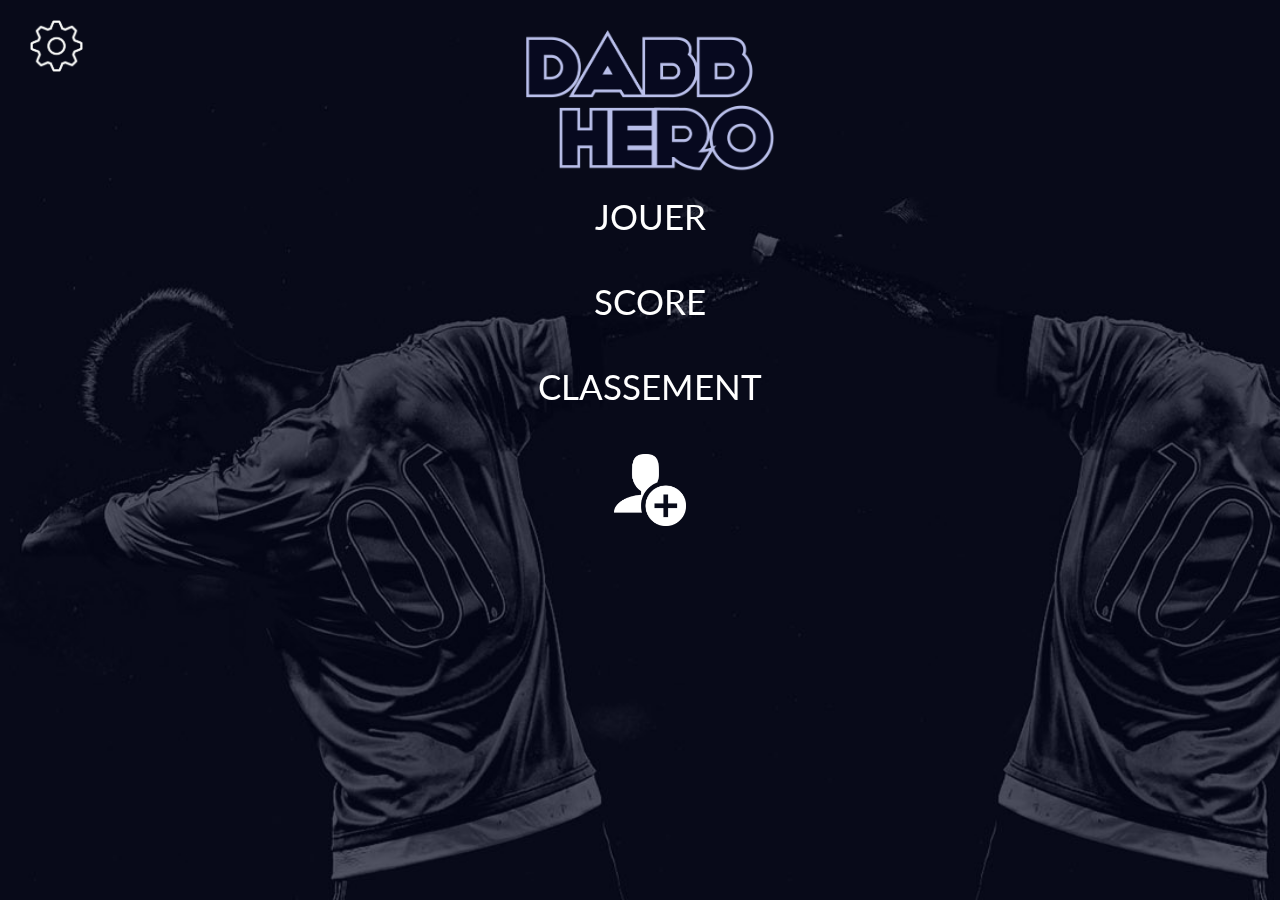
<file: index.html>
<!DOCTYPE html>
<html class="no-js">
<head>
    <meta charset="utf-8">
    <meta http-equiv="X-UA-Compatible" content="IE=edge,chrome=1">
    <title>Look at my Dabb</title>
    <meta name="viewport" content="width=device-width, initial-scale=1, user-scalable=no">

    <!-- Font -->
    <link href='http://fonts.googleapis.com/css?family=Lato&subset=latin,latin-ext' rel='stylesheet' type='text/css'>
    <link rel="stylesheet" href="css/reset.css">
    <link rel="stylesheet" href="css/style.css">

    <!-- Pushy CSS -->
    <link rel="stylesheet" href="css/pushy.css">
    <script>window.jQuery || document.write('<script src="js/vendor/jquery-1.10.1.min.js"><\/script>')</script>
    <script src="js/vendor/modernizr-2.6.2.min.js"></script>
</head>
<body>
<!-- Pushy Menu -->
<div class="sidebar pushy pushy-left" id="side">
    <nav>
        <ul>
            <li id="main-menu">MENU</li>
            <li><a href="#">A PROPOS</a></li>
            <li><a href="#">HISTOIRE</a></li>
            <li><a href="#">DIDACTICIEL</a></li>
        </ul>
    </nav>
</div>

<!-- Site Overlay -->
<div class="site-overlay"></div>

<!-- Your Content -->
<div id="container">
    <!-- Menu Button -->
    <div class="menu-btn">
        <img id="icon-setting" src="icons/tool.png">
    </div>

    <div id="home">
        <h1><img src="img/logo2.png"></h1>
        <ul>
            <li>
                <a href="game/index.html">JOUER</a>
            </li>
            <li>
                <a href="score.html">SCORE</a>
            </li>
            <li>
                <a href="ranking.html">CLASSEMENT</a>
            </li>
            <li>
                <a href="new.html">
                    <img class="new" src="icons/user-plus.png">
                </a>
            </li>
        </ul>
    </div>


    <!-- Pushy JS -->
    <script src="js/pushy.min.js"></script>
</div>
</body>
</html>
</file>
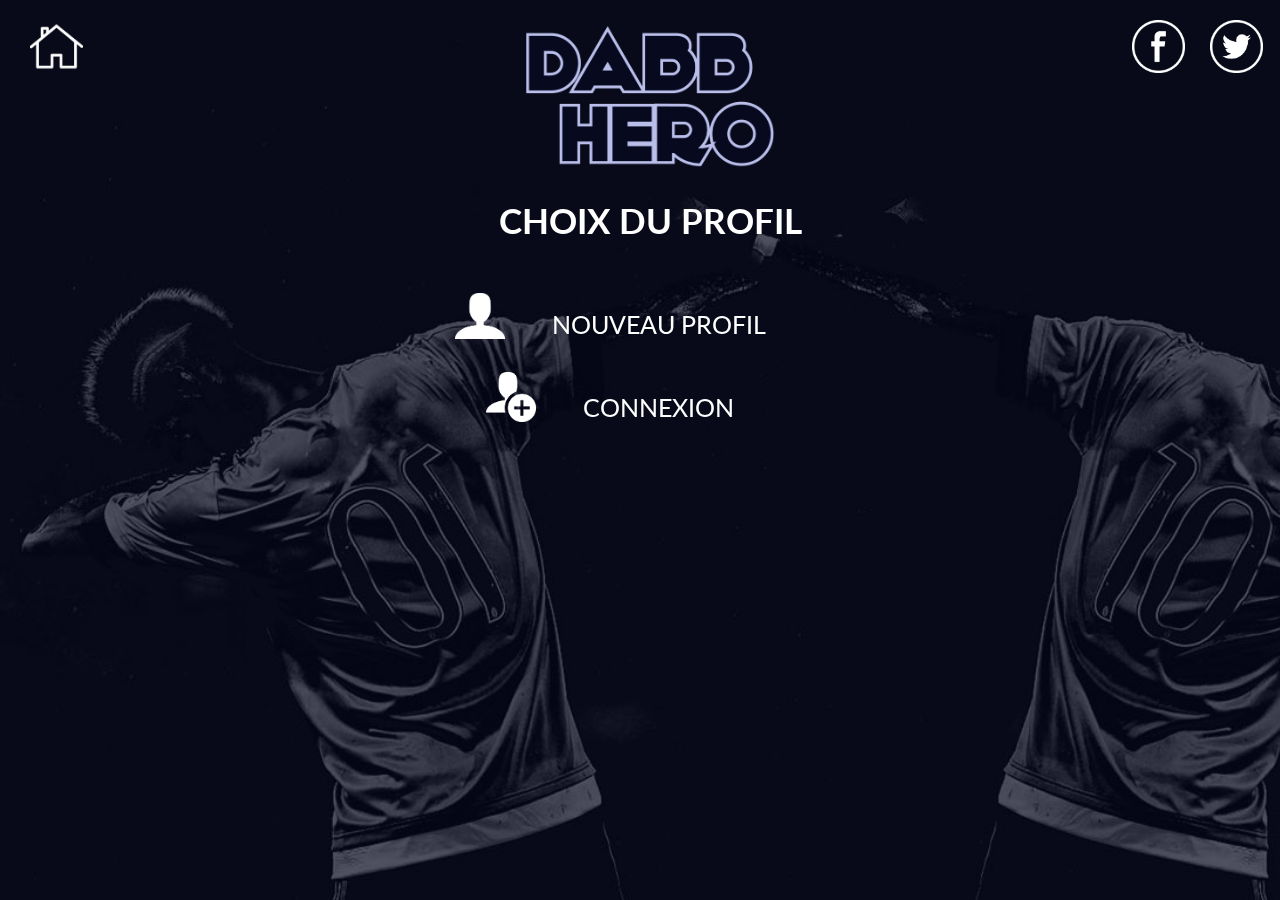
<file: new.html>
<!DOCTYPE html>
<html class="no-js">
<head>
    <meta charset="utf-8">
    <meta http-equiv="X-UA-Compatible" content="IE=edge,chrome=1">
    <title>Look at my Dabb</title>
    <meta name="viewport" content="width=device-width, initial-scale=1, user-scalable=no">

    <!-- Font -->
    <link href='http://fonts.googleapis.com/css?family=Lato&subset=latin,latin-ext' rel='stylesheet' type='text/css'>
    <link rel="stylesheet" href="css/reset.css">
    <link rel="stylesheet" href="css/popup.css">
    <link rel="stylesheet" href="css/new.css">

    <!-- Pushy CSS -->
    <link rel="stylesheet" href="css/pushy.css">
    <script>window.jQuery || document.write('<script src="js/vendor/jquery-1.10.1.min.js"><\/script>')</script>
    <script src="js/vendor/modernizr-2.6.2.min.js"></script>
</head>
<body>
<!-- Pushy Menu -->
<div class="sidebar pushy pushy-left" id="side">
    <nav>
        <ul>
            <li id="main-menu">MENU</li>
            <li><a href="index.html">ACCUEIL</a></li>
            <li><a href="game.html">JOUER</a></li>
            <li><a href="score.html">SCORE</a></li>
            <li><a href="ranking.html">CLASSEMENT</a></li>
        </ul>
    </nav>
</div>

<!-- Site Overlay -->
<div class="site-overlay"></div>

<!-- Your Content -->
<div id="container">
    <!-- Menu Button -->
    <div class="menu-btn">
        <img id="icon-setting" src="icons/web.png">
    </div>

    <div id="social">
        <ul>
            <li>
                <a href="">
                    <img id="facebook" src="icons/social.png">
                </a>
            </li>
            <li>
                <a href="">
                    <img id="twitter" src="icons/social-1.png">
                </a>
            </li>
        </ul>
    </div>

    <header>
        <img src="img/logo2.png">
    </header>

    <div id="profil">
        <h1>CHOIX DU PROFIL</h1>
        <ul>
            <li>
                <img id="user" src="icons/user.png">
            </li>
            <li id="text">
                <a href="#popup" class="popup-link">NOUVEAU PROFIL</a>
            </li>
        </ul>
        <ul>
            <li>
                <img id="user" src="icons/user-plus.png">
            </li>
            <li id="text">
                <a href="#popup-login" class="popup-link">CONNEXION</a>
            </li>
        </ul>
    </div>

    <!-- DEBUT POP UP -->
    <div class="popup-wrapper" id="popup">
        <div class="popup-container">
            <form action="index.html" method="post" class="popup-form">
                <a class="popup-close" href="#closed">X</a>
                <h1>NOUVEAU PROFIL</h1>
                <input type="text" name="pseudo" placeholder="PSEUDO:"><br>
                <input type="password" name="password" placeholder="MOT DE PASSE:"><br>
                <button>VALIDER</button>
            </form>
        </div>
    </div>

    <div class="popup-wrapper" id="popup-login">
        <div class="popup-container">
            <form action="index.html" method="post" class="popup-form">
                <a class="popup-close" href="#closed">X</a>
                <h1>SE CONNECTER</h1>
                <input id="pseudo" type="text" name="pseudo" placeholder="PSEUDO:"><br>
                <input type="password" name="password" placeholder="MOT DE PASSE:"><br>
                <button>VALIDER</button>
            </form>
        </div>
    </div>
    <!-- FIN POP UP -->

    <!-- Pushy JS -->
    <script src="js/pushy.min.js"></script>
    <script src="js/login.js"></script>
</body>
</html>
</file>
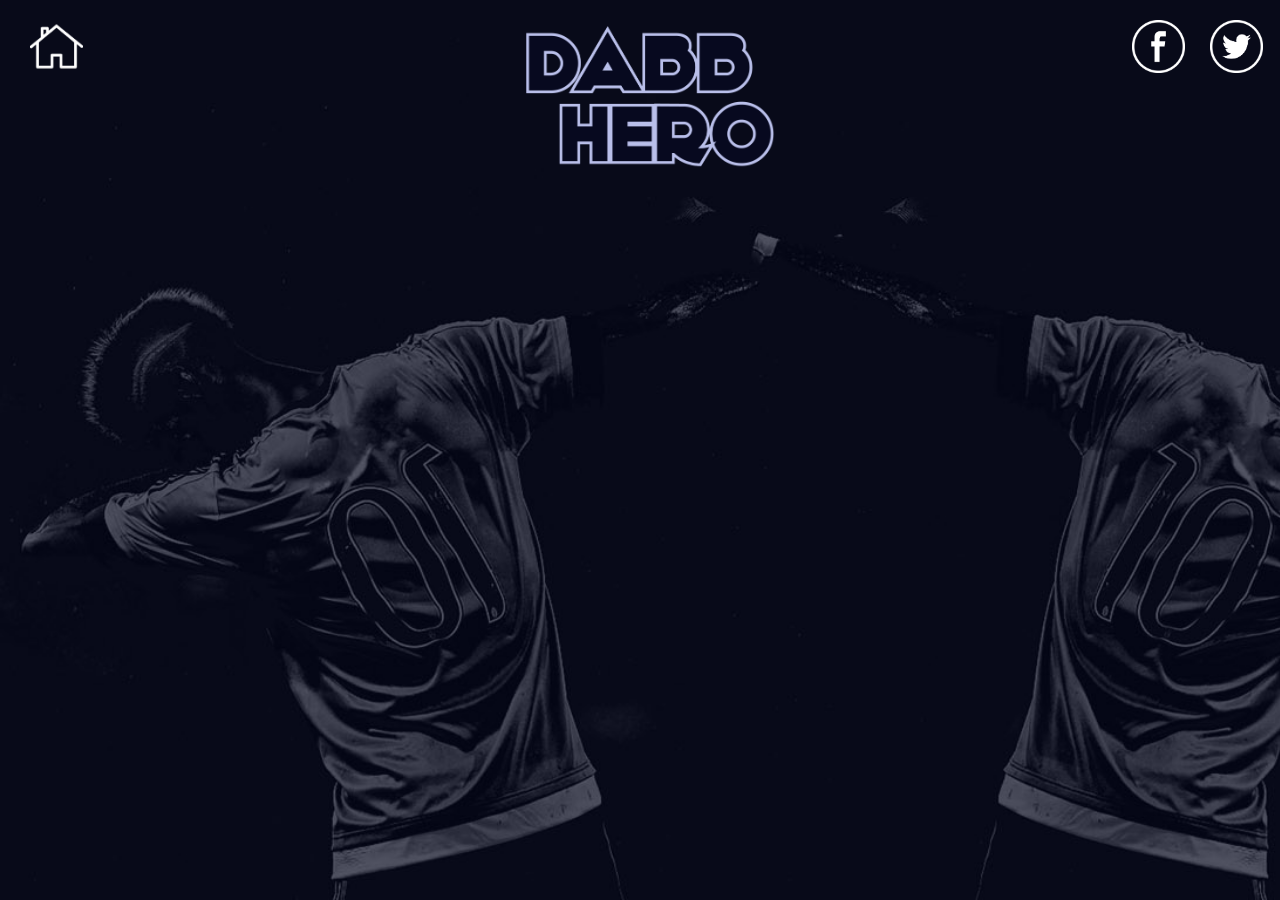
<file: play.html>
<!DOCTYPE html>
<html class="no-js">
<head>
    <meta charset="utf-8">
    <meta http-equiv="X-UA-Compatible" content="IE=edge,chrome=1">
    <title>Look at my Dabb</title>
    <meta name="viewport" content="width=device-width, initial-scale=1, user-scalable=no">

    <!-- Font -->
    <link href='http://fonts.googleapis.com/css?family=Lato&subset=latin,latin-ext' rel='stylesheet' type='text/css'>
    <link rel="stylesheet" href="css/reset.css">
    <link rel="stylesheet" href="css/play.css">

    <!-- Pushy CSS -->
    <link rel="stylesheet" href="css/pushy.css">
    <script>window.jQuery || document.write('<script src="js/vendor/jquery-1.10.1.min.js"><\/script>')</script>
    <script src="js/vendor/modernizr-2.6.2.min.js"></script>
</head>
<body>
<!-- Pushy Menu -->
<div class="sidebar pushy pushy-left" id="side">
    <nav>
        <ul>
            <li id="main-menu">MENU</li>
            <li><a href="index.html">ACCUEIL</a></li>
            <li><a href="play.html">JOUER</a></li>
            <li><a href="score.html">SCORE</a></li>
            <li><a href="ranking.html">CLASSEMENT</a></li>
        </ul>
    </nav>
</div>

<!-- Site Overlay -->
<div class="site-overlay"></div>

<!-- Your Content -->
<div id="container">
    <!-- Menu Button -->
    <div class="menu-btn">
        <img id="icon-setting" src="icons/web.png">
    </div>

    <div id="social">
        <ul>
            <li>
                <a href="">
                    <img id="facebook" src="icons/social.png">
                </a>
            </li>
            <li>
                <a href="">
                    <img id="twitter" src="icons/social-1.png">
                </a>
            </li>
        </ul>
    </div>

    <header>
        <img src="img/logo2.png">
    </header>


    <!-- Pushy JS -->
    <script src="js/pushy.min.js"></script>
</body>
</html>
</file>
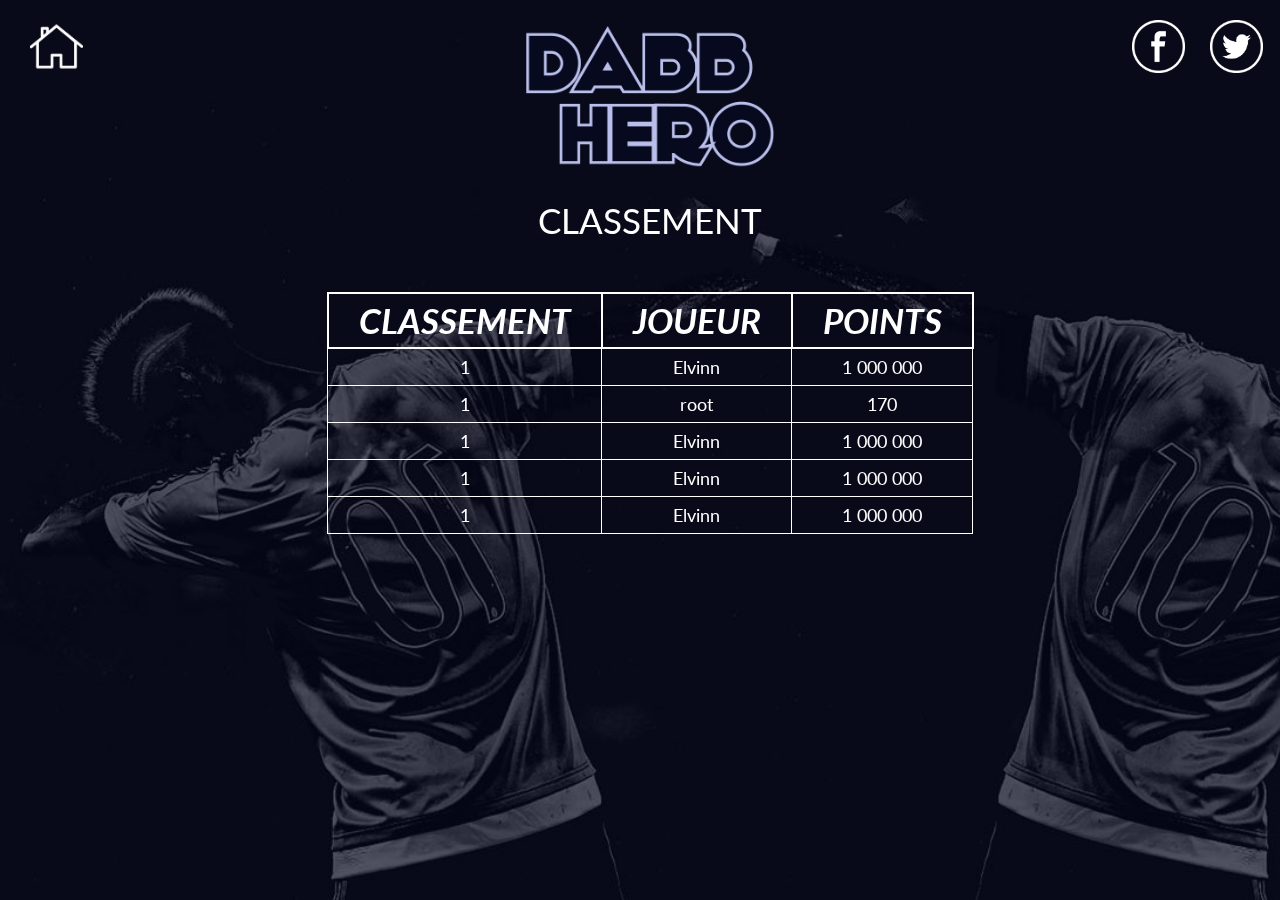
<file: ranking.html>
<!DOCTYPE html>
<html class="no-js">
<head>
    <meta charset="utf-8">
    <meta http-equiv="X-UA-Compatible" content="IE=edge,chrome=1">
    <title>Look at my Dabb</title>
    <meta name="viewport" content="width=device-width, initial-scale=1, user-scalable=no">

    <!-- Font -->
    <link href='http://fonts.googleapis.com/css?family=Lato&subset=latin,latin-ext' rel='stylesheet' type='text/css'>
    <link rel="stylesheet" href="css/reset.css">
    <link rel="stylesheet" href="css/ranking.css">

    <!-- Pushy CSS -->
    <link rel="stylesheet" href="css/pushy.css">
    <script>window.jQuery || document.write('<script src="js/vendor/jquery-1.10.1.min.js"><\/script>')</script>
    <script src="js/vendor/modernizr-2.6.2.min.js"></script>
</head>
<body>
<!-- Pushy Menu -->
<div class="sidebar pushy pushy-left" id="side">
    <nav>
        <ul>
            <li id="main-menu">MENU</li>
            <li><a href="index.html">ACCUEIL</a></li>
            <li><a href="game.html">JOUER</a></li>
            <li><a href="score.html">SCORE</a></li>
            <li><a href="ranking.html">CLASSEMENT</a></li>
        </ul>
    </nav>
</div>

<!-- Site Overlay -->
<div class="site-overlay"></div>

<!-- Your Content -->
<div id="container">
    <!-- Menu Button -->
    <div class="menu-btn">
        <img id="icon-setting" src="icons/web.png">
    </div>

    <div id="social">
        <ul>
            <li>
                <a href="">
                    <img id="facebook" src="icons/social.png">
                </a>
            </li>
            <li>
                <a href="">
                    <img id="twitter" src="icons/social-1.png">
                </a>
            </li>
        </ul>
    </div>

    <header>
        <img src="img/logo2.png">
    </header>


    <table>
        <caption>CLASSEMENT</caption>
        <tr>
            <th>CLASSEMENT</th>
            <th>JOUEUR</th>
            <th>POINTS</th>

        </tr>
        <tr>
            <td>1</td>
            <td>Elvinn</td>
            <td>1 000 000</td>
        </tr>
        <tr>
            <td>1</td>
            <td>root</td>
            <td>170</td>
        </tr>
        <tr>
            <td>1</td>
            <td>Elvinn</td>
            <td>1 000 000</td>
        </tr>
        <tr>
            <td>1</td>
            <td>Elvinn</td>
            <td>1 000 000</td>
        </tr>
        <tr>
            <td>1</td>
            <td>Elvinn</td>
            <td>1 000 000</td>
        </tr>
    </table>

</div>
<!-- Pushy JS -->
<script src="js/pushy.min.js"></script>
</body>
</html>
</file>
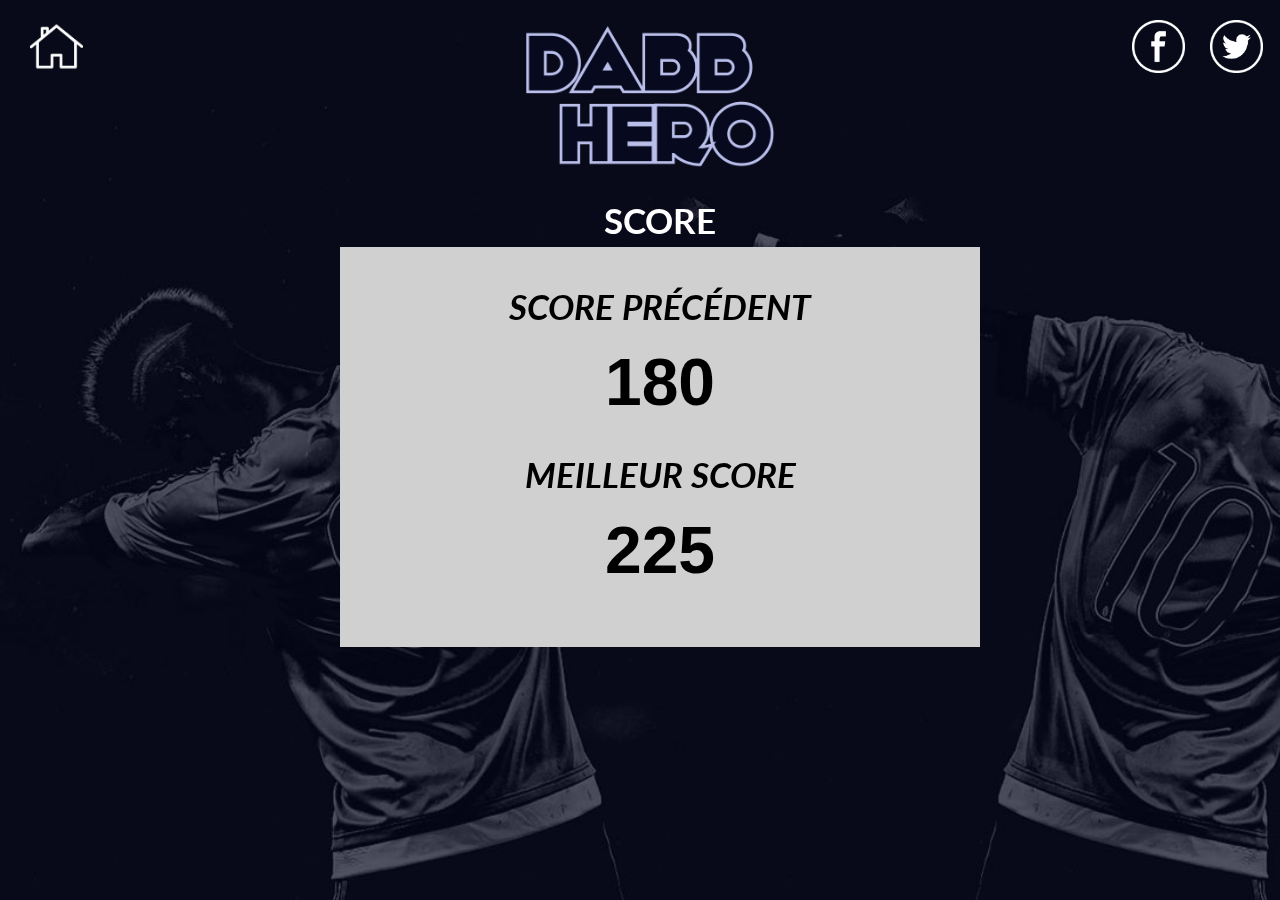
<file: score.html>
<!DOCTYPE html>
<html class="no-js">
<head>
    <meta charset="utf-8">
    <meta http-equiv="X-UA-Compatible" content="IE=edge,chrome=1">
    <title>Look at my Dabb</title>
    <meta name="viewport" content="width=device-width, initial-scale=1, user-scalable=no">

    <!-- Font -->
    <link href='http://fonts.googleapis.com/css?family=Lato&subset=latin,latin-ext' rel='stylesheet' type='text/css'>
    <link rel="stylesheet" href="css/reset.css">
    <link rel="stylesheet" href="css/score.css">

    <!-- Pushy CSS -->
    <link rel="stylesheet" href="css/pushy.css">
    <script>window.jQuery || document.write('<script src="js/vendor/jquery-1.10.1.min.js"><\/script>')</script>
    <script src="js/vendor/modernizr-2.6.2.min.js"></script>
</head>
<body>
<!-- Pushy Menu -->
<div class="sidebar pushy pushy-left" id="side">
    <nav>
        <ul>
            <li id="main-menu">MENU</li>
            <li><a href="index.html">ACCUEIL</a></li>
            <li><a href="game.html">JOUER</a></li>
            <li><a href="score.html">SCORE</a></li>
            <li><a href="ranking.html">CLASSEMENT</a></li>
        </ul>
    </nav>
</div>

<!-- Site Overlay -->
<div class="site-overlay"></div>

<!-- Your Content -->
<div id="container">
    <!-- Menu Button -->
    <div class="menu-btn">
        <img id="icon-setting" src="icons/web.png">
    </div>

    <div id="social">
        <ul>
            <li>
                <a href="">
                    <img id="facebook" src="icons/social.png">
                </a>
            </li>
            <li>
                <a href="">
                    <img id="twitter" src="icons/social-1.png">
                </a>
            </li>
        </ul>
    </div>

    <header>
        <img src="img/logo2.png">
    </header>

    <div id="container">
        <h1>SCORE</h1>
        <div id="block">
            <h2>SCORE PRÉCÉDENT</h2>
            <p>180</p>
            <h2>MEILLEUR SCORE</h2>
            <p>225</p>
        </div>
    </div>


    <!-- Pushy JS -->
    <script src="js/pushy.min.js"></script>
</body>
</html>
</file>
<file: css/style.css>
body {
  font-family: lato;
  background: url(../img/back2back.jpg) no-repeat;
  background-size: cover;
  background-attachment: fixed;
  color: white;
}

/*PAGE ONE - OMEPAGE*/

  /*PUSHY BUTTON SIDEBAR*/
    /* Menu Button */
    #side {
      position: absolute;
      left: -10px;
    }

    #side ul li{
      text-align: center;
    }

    .menu-btn {
      padding: 10px;
      color: #ffffff;
      text-align: center;
      cursor: pointer;
    }
    /* Menu Styles */
    .sidebar {
      color: #b3b3b1;
    }
    .sidebar h4 {
      padding: 0.2em 1em;
    }
    .pushy {
      width: 190px;
      font-size: 0.9em;
      font-weight: bold;
      background: #333332;
      -webkit-box-shadow: inset -10px 0 6px -9px rgba(0, 0, 0, 0.7);
      -moz-box-shadow: inset -10px 0 6px -9px rgba(0, 0, 0, 0.7);
      box-shadow: inset -10px 0 6px -9px rgba(0, 0, 0, 0.7);
    }
    .pushy a {
      padding: 15px 30px;
      color: #b3b3b1;
      text-decoration: none;
      border-top: 1px solid rgba(255, 255, 255, 0.1);
      border-bottom: 1px solid rgba(0, 0, 0, 0.1);
    }
    .pushy a:hover {
      color: #ffffff;
      background: #07091f;
    }
    #main-menu {
      font-size: 30px;
      text-align: center;
      padding: 30px 0 30px 0;
    }


/*PAGE D'ACCUEIL*/
#icon-setting {
  width: 53px;
  position: absolute;
  top: 20px;
  left: 20px; 
  transition: all 0.1s ease-in-out 0s;
}

#icon-setting:hover {
    cursor: pointer;
    transform: rotate(50deg);
    transition: all 0.1s ease-in-out 0s;
}

#home {
  text-align: center;
}

#home h1 {
  font-size: 90px;
  margin: 4px 0px 0px 0px;
}

#home h1 img {
  width: 250px;
}

#home ul li {
  font-size: 35px;
  margin-bottom: 50px;
}

#home a {
  color: white;
    text-decoration: none;
}

.new  {
  width: 72px;
  transition: all 0.2s ease-in-out 0.2s;
}

.new:hover {
  transform: rotateY(180deg);
    transition: all 0.2s ease-in-out 0.2s;
}
</file>
<file: css/pushy.css>
/**
*
* ! Less-Pushy - v0.1 - 2013-12-13
* Less-Pushy is a responsive off-canvas navigation menu using CSS transforms & transitions.
* by Duncan Lock:
* https://github.com/dflock/less-pushy
*
* Based on Pushy by Christopher Yee:
* https://github.com/christophery/pushy/
*
**/
/* Menu Appearance */
.pushy {
  position: fixed;
  top: 0;
  z-index: 9999;
  width: 200px;
  height: 100%;
  overflow: auto;
  /* enables momentum scrolling in iOS overflow elements */
  -webkit-overflow-scrolling: touch;
}
.pushy a {
  display: block;
}
#container,
.push {
  -webkit-transform: translate3d(10px, 0, 0);
  -moz-transform: translate3d(10px, 0, 0);
  -o-transform: translate3d(10px, 0, 0);
  -ms-transform: translate3d(10px, 0, 0);
  transform: translate3d(10px, 0, 0);
}
/* Menu Movement */
.pushy-left {
  -webkit-transform: translate3d(-190px, 0, 0);
  -moz-transform: translate3d(-190px, 0, 0);
  -o-transform: translate3d(-190px, 0, 0);
  -ms-transform: translate3d(-190px, 0, 0);
  transform: translate3d(-190px, 0, 0);
}
.pushy-open {
  -webkit-transform: translate3d(0, 0, 0);
  -moz-transform: translate3d(0, 0, 0);
  -o-transform: translate3d(0, 0, 0);
  -ms-transform: translate3d(0, 0, 0);
  transform: translate3d(0, 0, 0);
}
#container.container-push,
.push-push {
  -webkit-transform: translate3d(200px, 0, 0);
  -moz-transform: translate3d(200px, 0, 0);
  -o-transform: translate3d(200px, 0, 0);
  -ms-transform: translate3d(200px, 0, 0);
  transform: translate3d(200px, 0, 0);
}
/* Menu Transitions */
.pushy,
#container,
.push {
  -webkit-transition: all 0.2s cubic-bezier(0.16, 0.68, 0.43, 0.99);
  -moz-transition: all 0.2s cubic-bezier(0.16, 0.68, 0.43, 0.99);
  -o-transition: all 0.2s cubic-bezier(0.16, 0.68, 0.43, 0.99);
  transition: all 0.2s cubic-bezier(0.16, 0.68, 0.43, 0.99);
  /* improves performance issues on mobile*/
  -webkit-backface-visibility: hidden;
  -webkit-perspective: 1000;
}
/* Site Overlay */
.site-overlay {
  display: none;
}
.pushy-active .site-overlay {
  display: block;
  position: fixed;
  top: 0;
  right: 0;
  bottom: 0;
  left: 200px;
  z-index: 9999;
}
</file>
<file: css/popup.css>
body {
	overflow: hidden;
}
	/*style untuk popup */	
	#popup {
		visibility: hidden;
		opacity: 0;
		margin-top: -200px;
	}

	#popup-login {
		visibility: hidden;
		opacity: 0;
		margin-top: -200px;
	}

	#popup:target {
		width: 100%;
		height: 160%;
    	margin-left: -11px;
		visibility:visible;
		opacity: 1;
		background-color: rgba(0,0,0,0.8);
		position: fixed;
		top:0;
		left:0;
		right:0;
		bottom:0;
		margin:0;
		z-index: 99999999999;
		-webkit-transition:all 1s;
		-moz-transition:all 1s;
		transition:all 1s;
	}
	#popup-login:target {
		width: 100%;
		height: 160%;
    	margin-left: -11px;
		visibility:visible;
		opacity: 1;
		background-color: rgba(0,0,0,0.8);
		position: fixed;
		top:0;
		left:0;
		right:0;
		bottom:0;
		margin:0;
		z-index: 99999999999;
		-webkit-transition:all 1s;
		-moz-transition:all 1s;
		transition:all 1s;
	}

	@media (min-width: 768px){
		.popup-container {
			width:600px;
		}
	}
	@media (max-width: 767px){
		.popup-container {
			width:100%;
		}
	}
	.popup-container {
		overflow: auto;
		position: relative;
		margin:5% auto;
		padding:30px 50px;
		background-color: #fafafa;
		color:#333;
		border-radius: 3px;
	}

	a.popup-close {
		position: absolute;
		top:3px;
		right:3px;
		background-color: #333;
		padding:7px 10px;
		font-size: 20px;
		text-decoration: none;
		line-height: 1;
		color:#fff;
	}

/*FORMULAIRE*/
.popup-form h1{
    text-align: center;
    font-size: 40px;
    margin-bottom: 50px;
}

.popup-form input {
	margin: auto;
    display: block;
    width: 60%;
    padding: 10px;
}

.popup-form button {	
	margin: auto;
    display: block;
    border-radius: 20px;
    padding: 2%;
    width: 40%;
    background: #333;
    color: white;
    border: none;
    font-weight: bold;
    transition:0.2s;
}

button:hover {
	background: #a8a8a8;
    color: #333;
    font-weight: bold;
    transition:0.2s;
}
</file>
<file: css/new.css>
body {
    font-family: lato;
    background: url(../img/back2back.jpg) no-repeat;
    background-size: cover;
    background-attachment: fixed;
    color: white;
}

/*PAGE ONE - OMEPAGE*/

/*PUSHY BUTTON SIDEBAR*/
/* Menu Button */
#side {
    position: absolute;
    left: -10px;
}

.menu-btn {
    padding: 10px;
    color: #ffffff;
    text-align: center;
    cursor: pointer;
}

/* Menu Styles */
.sidebar {
    color: #b3b3b1;
}

#side ul li {
    text-align: center;
}

.sidebar h4 {
    padding: 0.2em 1em;
}

.pushy {
    width: 190px;
    font-size: 0.9em;
    font-weight: bold;
    background: #333332;
    -webkit-box-shadow: inset -10px 0 6px -9px rgba(0, 0, 0, 0.7);
    -moz-box-shadow: inset -10px 0 6px -9px rgba(0, 0, 0, 0.7);
    box-shadow: inset -10px 0 6px -9px rgba(0, 0, 0, 0.7);
}

.pushy a {
    padding: 15px 30px;
    color: #b3b3b1;
    text-decoration: none;
    border-top: 1px solid rgba(255, 255, 255, 0.1);
    border-bottom: 1px solid rgba(0, 0, 0, 0.1);
}

.pushy a:hover {
    color: #ffffff;
    background: #07091f;
}

#main-menu {
    font-size: 30px;
    text-align: center;
    padding: 30px 0 30px 0;
}

#icon-setting {
    width: 53px;
    position: absolute;
    top: 20px;
    left: 20px;
}

#social {
    position: absolute;
    left: 86%;
}

#social ul li {
    display: inline-block;
}

#facebook, #twitter {
    width: 53px;
    margin-left: 21px;
}

header img {
    width: 250px;
    margin: auto;
    display: block;
    margin-bottom: 18px;
}

#profil {
    text-align: center;
}

#profil h1 {
    font-size: 35px;
    margin-bottom: 50px;
    font-weight: bold;
}

#profil ul {
    margin-bottom: 30px;
}

#profil ul li {
    display: inline-block;
    font-size: 25px;
}

#user {
    position: relative;
    top: 5px;
    width: 50px;
    margin-right: 43px;
}

#text {
    margin-right: 80px;
}
</file>
<file: css/play.css>
body {
  font-family: lato;
  background: url(../img/back2back.jpg) no-repeat;
  background-size: cover;
  background-attachment: fixed;
  color: white;
}

/*PAGE ONE - OMEPAGE*/

  /*PUSHY BUTTON SIDEBAR*/
    /* Menu Button */
    #side {
      position: absolute;
      left: -10px;
    }

    #side ul li{
      text-align: center;
    }

    .menu-btn {
      padding: 10px;
      color: #ffffff;
      text-align: center;
      cursor: pointer;
    }
    /* Menu Styles */
    .sidebar {
      color: #b3b3b1;
    }
    .sidebar h4 {
      padding: 0.2em 1em;
    }
    .pushy {
      width: 190px;
      font-size: 0.9em;
      font-weight: bold;
      background: #333332;
      -webkit-box-shadow: inset -10px 0 6px -9px rgba(0, 0, 0, 0.7);
      -moz-box-shadow: inset -10px 0 6px -9px rgba(0, 0, 0, 0.7);
      box-shadow: inset -10px 0 6px -9px rgba(0, 0, 0, 0.7);
    }
    .pushy a {
      padding: 15px 30px;
      color: #b3b3b1;
      text-decoration: none;
      border-top: 1px solid rgba(255, 255, 255, 0.1);
      border-bottom: 1px solid rgba(0, 0, 0, 0.1);
    }
    .pushy a:hover {
      color: #ffffff;
      background: #07091f;
    }
    #main-menu {
      font-size: 30px;
      text-align: center;
      padding: 30px 0 30px 0;
    }


/*PAGE D'ACCUEIL*/
header img {
  width:250px;
  margin:auto;
  display: block;
  margin-bottom: 18px;
}

#icon-setting {
  width: 53px;
  position: absolute;
  top: 20px;
  left: 20px; 
}

#social {
  position: absolute;
  left: 86%;
}

#social ul li {
  display: inline-block;
}

#facebook,#twitter {
  width: 53px;
  margin-left: 21px;
}
</file>
<file: css/ranking.css>
body {
  font-family: lato;
  background: url(../img/back2back.jpg) no-repeat;
  background-size: cover;
  background-attachment: fixed;
  color: white;
}

/*PAGE ONE - OMEPAGE*/

  /*PUSHY BUTTON SIDEBAR*/
    /* Menu Button */
    #side {
      position: absolute;
      left: -10px;
    }
    #side ul li{
      text-align: center;
    }


    .menu-btn {
      padding: 10px;
      color: #ffffff;
      text-align: center;
      cursor: pointer;
    }
    /* Menu Styles */
    .sidebar {
      color: #b3b3b1;
    }
    .sidebar h4 {
      padding: 0.2em 1em;
    }
    .pushy {
      width: 190px;
      font-size: 0.9em;
      font-weight: bold;
      background: #333332;
      -webkit-box-shadow: inset -10px 0 6px -9px rgba(0, 0, 0, 0.7);
      -moz-box-shadow: inset -10px 0 6px -9px rgba(0, 0, 0, 0.7);
      box-shadow: inset -10px 0 6px -9px rgba(0, 0, 0, 0.7);
    }
    .pushy a {
      padding: 15px 30px;
      color: #b3b3b1;
      text-decoration: none;
      border-top: 1px solid rgba(255, 255, 255, 0.1);
      border-bottom: 1px solid rgba(0, 0, 0, 0.1);
    }
    .pushy a:hover {
      color: #ffffff;
      background: #07091f;
    }
    #main-menu {
      font-size: 30px;
      text-align: center;
      padding: 30px 0 30px 0;
    }

#icon-setting {
  width: 53px;
  position: absolute;
  top: 20px;
  left: 20px; 
}

#social {
  position: absolute;
  left: 86%;
}

#social ul li {
  display: inline-block;
}

#facebook,#twitter {
  width: 53px;
  margin-left: 21px;
}

header img {
  width:250px;
  margin:auto;
  display: block;
  margin-bottom: 18px;
}

table {
  margin: auto;
}

caption {
  font-size: 35px;
  margin-bottom: 54px;
}

th {
  font-size: 35px;
  font-style: italic;
  border: 2px solid white;
  padding: 9px 30px 9px 30px;
  text-align: center;
}

td {
  border: 1px solid white;
  padding: 9px 30px 9px 30px;
  font-size: 18px;
  text-align: center;
}
</file>
<file: css/score.css>
body {
  font-family: lato;
  background: url(../img/back2back.jpg) no-repeat;
  background-size: cover;
  background-attachment: fixed;
  color: white;
}

/*PAGE ONE - OMEPAGE*/

  /*PUSHY BUTTON SIDEBAR*/
    /* Menu Button */
    #side {
      position: absolute;
      left: -10px;
    }

    .menu-btn {
      padding: 10px;
      color: #ffffff;
      text-align: center;
      cursor: pointer;
    }
    /* Menu Styles */
    .sidebar {
      color: #b3b3b1;
    }
    #side ul li{
      text-align: center;
    }

    .sidebar h4 {
      padding: 0.2em 1em;
    }
    .pushy {
      width: 190px;
      font-size: 0.9em;
      font-weight: bold;
      background: #333332;
      -webkit-box-shadow: inset -10px 0 6px -9px rgba(0, 0, 0, 0.7);
      -moz-box-shadow: inset -10px 0 6px -9px rgba(0, 0, 0, 0.7);
      box-shadow: inset -10px 0 6px -9px rgba(0, 0, 0, 0.7);
    }
    .pushy a {
      padding: 15px 30px;
      color: #b3b3b1;
      text-decoration: none;
      border-top: 1px solid rgba(255, 255, 255, 0.1);
      border-bottom: 1px solid rgba(0, 0, 0, 0.1);
    }
    .pushy a:hover {
      color: #ffffff;
      background: #07091f;
    }
    #main-menu {
      font-size: 30px;
      text-align: center;
      padding: 30px 0 30px 0;
    }

#icon-setting {
  width: 53px;
  position: absolute;
  top: 20px;
  left: 20px; 
}

#social {
  position: absolute;
  left: 86%;
}

#social ul li {
  display: inline-block;
}

#facebook,#twitter {
  width: 53px;
  margin-left: 21px;
}

header img {
  width:250px;
  margin:auto;
  display: block;
  margin-bottom: 18px;
}

#container h2, #container p {
  color: black;
  text-align: center;
}

#container h1 {
  text-align: center;
  font-size: 35px;
  margin-bottom: 9px;
}

#container h2 {
  padding-top: 42px;
  padding-bottom: 25px;
  font-size: 35px;
  font-style: italic;
}

#container p {
  font-size: 66px;
  font-weight: 900;
      font-family: sans-serif;
}

#block {
  margin:auto;
  background: #d0d0d0;
  width: 640px;
  height: 400px;
}
</file>
